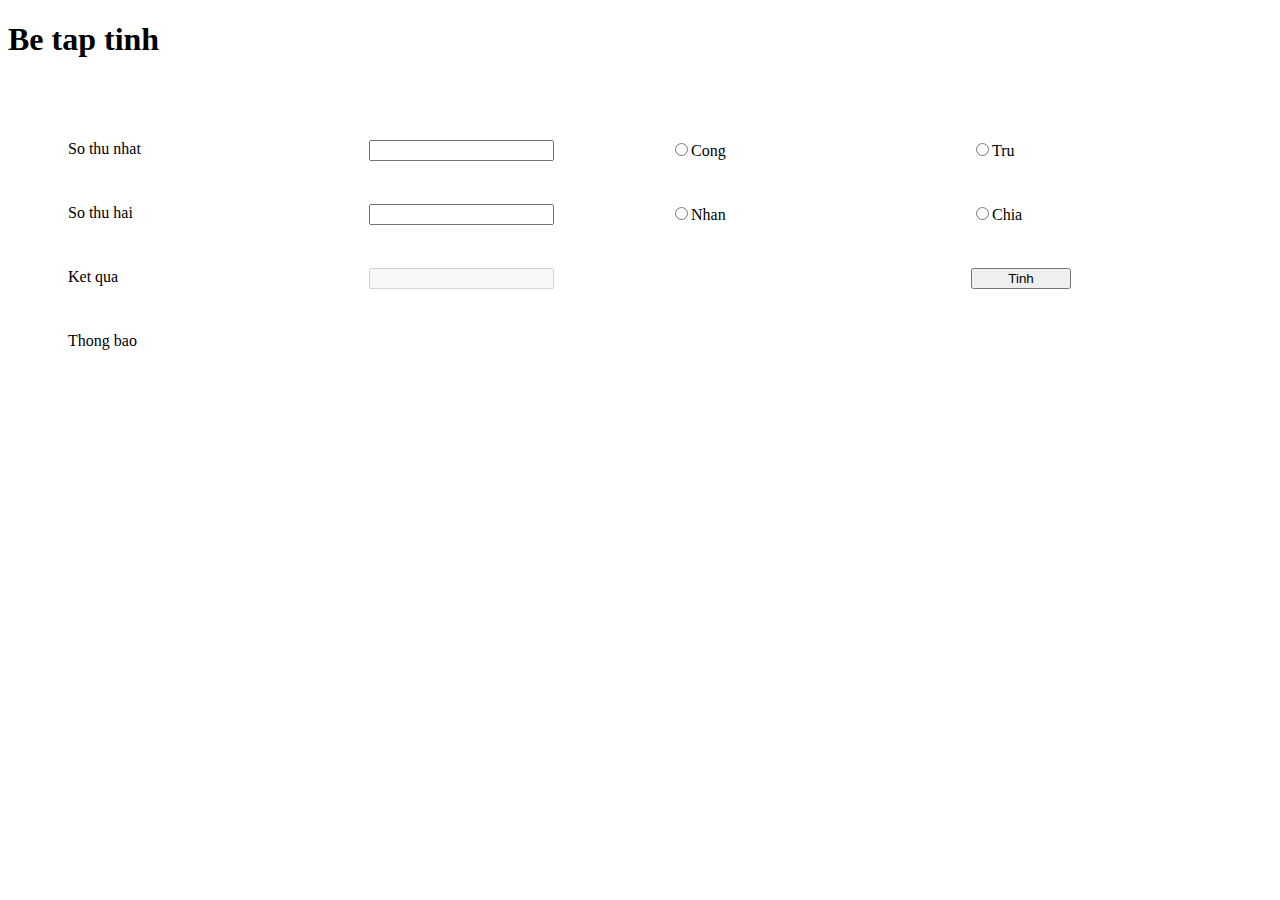
<file: index.html>
<!DOCTYPE html>
<html lang="en">
<head>
  <meta charset="UTF-8">
  <meta name="viewport" content="width=device-width, initial-scale=1.0">
  <title>Document</title>
  <script defer src="congtrunhanchia.js">
  </script>
  <link rel="stylesheet" type="text/css" href="congtrunhanchia.css" />
</head>
<body>
  <h1>Be tap tinh</h1>
  <div id="calculator">
    <div id="firstNumber">So thu nhat</div>
    <div id="firstInput"><input type="text" name="number1" id="number1" oninput="getValue()"></div>
    <div id="add"><input type="radio" name="operation" id="Cong">Cong</div>
    <div id="subtract"><input type="radio" name="operation" id="Tru">Tru</div>
    <div id="secondNumber">So thu hai</div>
    <div id="secondInput"><input type="text" name="number2" id="number2" oninput="getValue()"></div>
    <div id="multiply"><input type="radio" name="operation" id="Nhan">Nhan</div>
    <div id="divide"><input type="radio" name="operation" id="Chia">Chia</div>
    <div id="resultText">Ket qua</div>
    <div id="resultBox"><input type="text" name="output" id="output" disabled></div>
    <div id="submit"><button style="width: 100px;">Tinh</button></div>
    <div id="notificationText">Thong bao</div>
    <div id="notification"></div>
  </div>
</body>
</html>
</file>
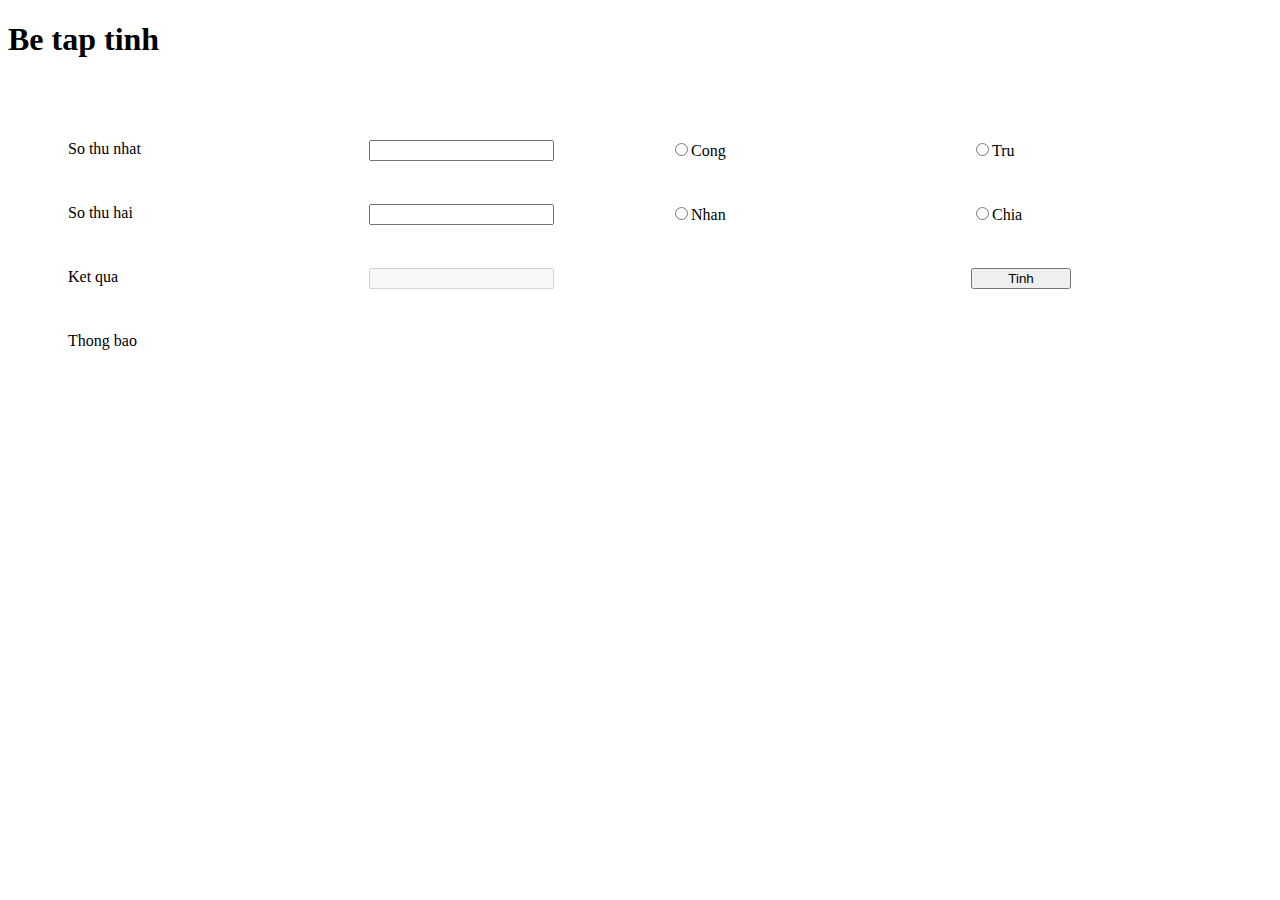
<file: congtrunhanchia.html>
<!DOCTYPE html>
<html lang="en">
<head>
  <meta charset="UTF-8">
  <meta name="viewport" content="width=device-width, initial-scale=1.0">
  <title>Document</title>
  <script defer src="congtrunhanchia.js">
  </script>
  <link rel="stylesheet" type="text/css" href="congtrunhanchia.css" />
</head>
<body>
  <h1>Be tap tinh</h1>
  <div id="calculator">
    <div id="firstNumber">So thu nhat</div>
    <div id="firstInput"><input type="text" name="number1" id="number1" oninput="getValue()"></div>
    <div id="add"><input type="radio" name="operation" id="Cong">Cong</div>
    <div id="subtract"><input type="radio" name="operation" id="Tru">Tru</div>
    <div id="secondNumber">So thu hai</div>
    <div id="secondInput"><input type="text" name="number2" id="number2" oninput="getValue()"></div>
    <div id="multiply"><input type="radio" name="operation" id="Nhan">Nhan</div>
    <div id="divide"><input type="radio" name="operation" id="Chia">Chia</div>
    <div id="resultText">Ket qua</div>
    <div id="resultBox"><input type="text" name="output" id="output" disabled></div>
    <div id="submit"><button style="width: 100px;">Tinh</button></div>
    <div id="notificationText">Thong bao</div>
    <div id="notification"></div>
  </div>
</body>
</html>
</file>
<file: congtrunhanchia.css>
div {
    padding: 30px;
  }
  
  #calculator {
    display: grid;
    grid-template-columns: 25% 25% 25% 25%;
    grid-template-rows: 20% 20% 20% 20% 20%;
  }

  #firstNumber {
    grid-column: 1;
    grid-row: 1;
  }

  #firstInput {
    grid-column: 2;
    grid-row: 1;
  }

  #add {
    grid-column: 3;
    grid-row: 1;
  }

  #subtract {
    grid-column: 4;
    grid-row: 1;
  }

  #secondNumber {
    grid-column: 1;
    grid-row: 2;
  }

  #secondInput {
    grid-column: 2;
    grid-row: 2;
  }

  #multiply {
    grid-column: 3;
    grid-row: 2;
  }

  #divide {
    grid-column: 4;
    grid-row: 2;
  }
  
  #resultText {
    grid-column: 1;
    grid-row: 3;
  }

  #resultBox {
    grid-column-start: 2;
    column-span: 2;
    grid-row: 3;
  }

  #submit {
    grid-column: 4;
    grid-row: 3;
  }

  #notificationText {
    grid-row: 4;
    grid-column: 1;
  }

  #notification {
    grid-row: 4;
    grid-column: 2/5;
  }
</file>
